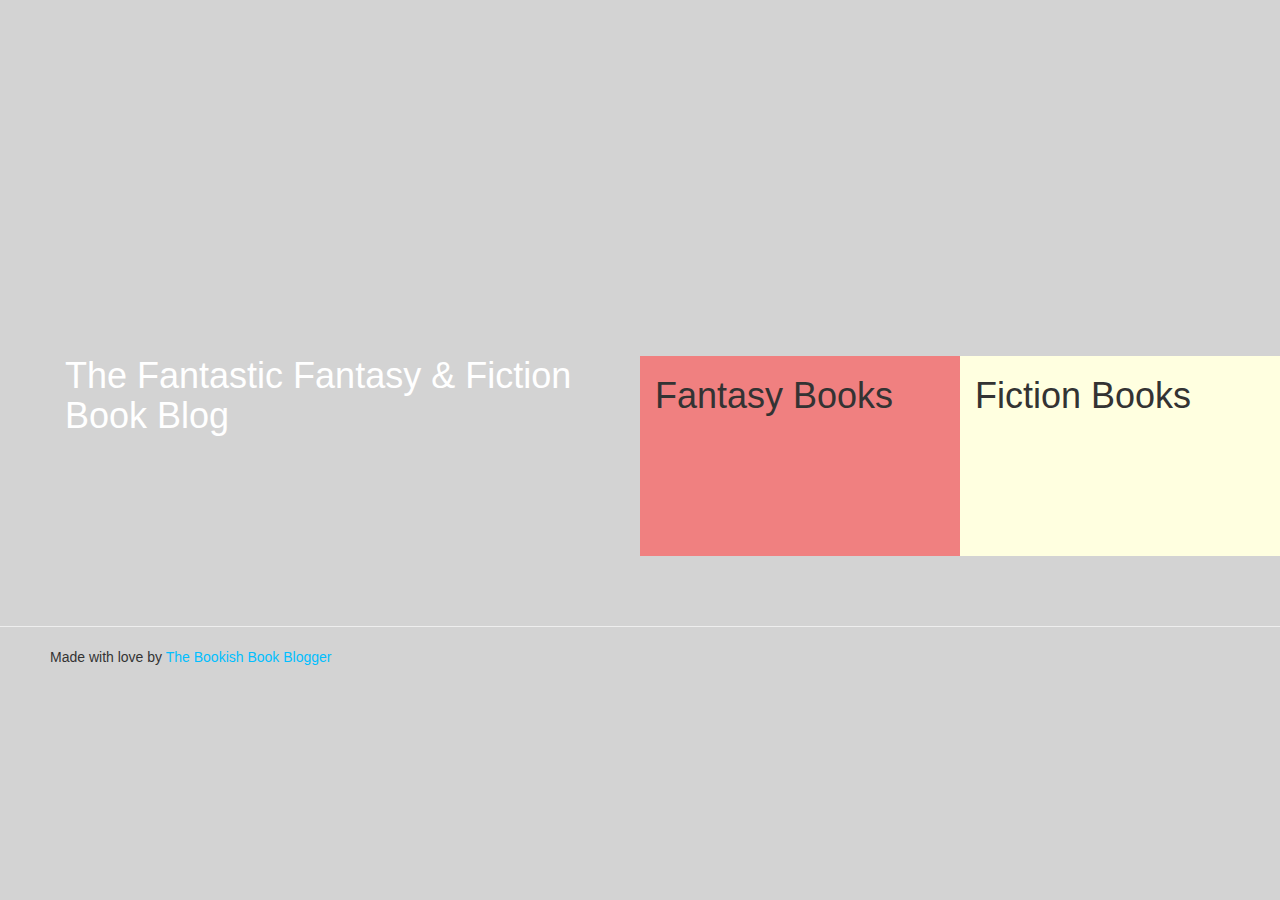
<file: index.html>
<!DOCTYPE html>
<html>
    <head>
        <meta charset="utf-8">
        <meta http-equiv="X-UA-Compatible" content="IE=edge">
        <meta name="viewport" content="width=device-width, initial-scale=1">

        <script src="https://ajax.googleapis.com/ajax/libs/jquery/1.12.4/jquery.min.js"></script>

        <!-- Bootstrap CSS -->
        <link rel="stylesheet" href="https://maxcdn.bootstrapcdn.com/bootstrap/3.3.7/css/bootstrap.min.css" integrity="sha384-BVYiiSIFeK1dGmJRAkycuHAHRg32OmUcww7on3RYdg4Va+PmSTsz/K68vbdEjh4u" crossorigin="anonymous">

        <!-- Bootstrap JavaScript -->
        <script src="https://maxcdn.bootstrapcdn.com/bootstrap/3.3.7/js/bootstrap.min.js" integrity="sha384-Tc5IQib027qvyjSMfHjOMaLkfuWVxZxUPnCJA7l2mCWNIpG9mGCD8wGNIcPD7Txa" crossorigin="anonymous"></script>
        
        <!-- Custom CSS -->
        <link rel="stylesheet" type="text/css" href="style.css">
        
        <title>The Fantastic Fantasy & Fiction Book Blog</title>
    </head>
    <body class="body">
        <!-- Main Code -->
        <div class="container-fluid cover row">
            <div class="col-sm-6 front-logo">
                <h1>The Fantastic Fantasy & Fiction Book Blog</h1> 
            </div>
            <div class="col-sm-3 front-nav-1">
                <h1><a href ="fantasy-books.html">Fantasy Books</a></h1>
            </div>
            <div class="col-sm-3 front-nav-2">
                <h1><a href ="fiction-books.html">Fiction Books</a></h1>
            </div>
        </div>
        
        <div class="footer">
            <hr>
            
            <!-- Footer -->
            <footer class="space">
                <p>Made with love by <a href="meet-the-team.html" class="link">The Bookish Book Blogger</a></p>
            </footer>
        </div>
    </body>
</html>
</file>
<file: style.css>
/* Main Styles */
a{
    color:inherit;
}

a:hover{
    color:#6D7993;
}

body {
    background-color: LightGray;
    padding-top: 50px;
}

.footer {
    background-color: LightGray;
    padding-bottom:5px;
}

.img-group {
    padding-left: 200px;
    padding-right: 200px;
}

@media (max-width: 768px) {
    .img-group {
        padding-left: 0px;
        padding-right: 0px;
    }
}

div.thumbnail > img {
    height: 700px;
    width: 500px;
}

img.avatar {
    height: 200px;
}

.link {
    color: DeepSkyBlue;
}

.space {
    padding-left: 50px;
    padding-right: 50px;
}



.link:hover {
    color: SteelBlue;
}

.jumbotron {
    background-image: url(https://previews.123rf.com/images/natrot/natrot1701/natrot170100041/70756453-pink-wood-texture-background.jpg);
    background-repeat: round;
}

img {
    display: block;
    margin-left: auto;
    margin-right: auto;
    height: 175px;
}


/* Hide for mobile, show later */
.sidebar {
  display: none;
}
@media (min-width: 768px) {
  .sidebar {
    position: fixed;
    top: 51px;
    bottom: 0;
    left: 0;
    z-index: 1000;
    display: block;
    padding: 20px;
    overflow-x: hidden;
    overflow-y: auto; /* Scrollable contents if viewport is shorter than content. */
    background-color: #f5f5f5;
    border-right: 1px solid #eee;
  }
}

/* Sidebar navigation */
.nav-sidebar {
  margin-right: -21px; /* 20px padding + 1px border */
  margin-bottom: 20px;
  margin-left: -20px;
}
.nav-sidebar > li > a {
  padding-right: 20px;
  padding-left: 20px;
}
.nav-sidebar > .active > a,
.nav-sidebar > .active > a:hover,
.nav-sidebar > .active > a:focus {
  color: #fff;
  background-color: #428bca;
}




/* Hompage Styles */

.body {
    background-image: url("https://images.unsplash.com/photo-1521587760476-6c12a4b040da?ixlib=rb-1.2.1&ixid=eyJhcHBfaWQiOjEyMDd9&auto=format&fit=crop&w=750&q=80");
    background-repeat: no-repeat;
    background-size: cover;
}

.cover {
    margin-top:20%;
    background-image: url("https://image.freepik.com/free-photo/painted-wooden-texture_23-2148134776.jpg");
    background-size: cover;
}

.front-logo h1 {
    color: White;
    margin: 50px;
}

.cover .col-sm-3 {
    height:200px;
    margin:50px 0px;
}

.front-nav-1 {
    background-color: LightCoral;
}

.front-nav-2 {
    background-color: LightYellow;
}
</file>
